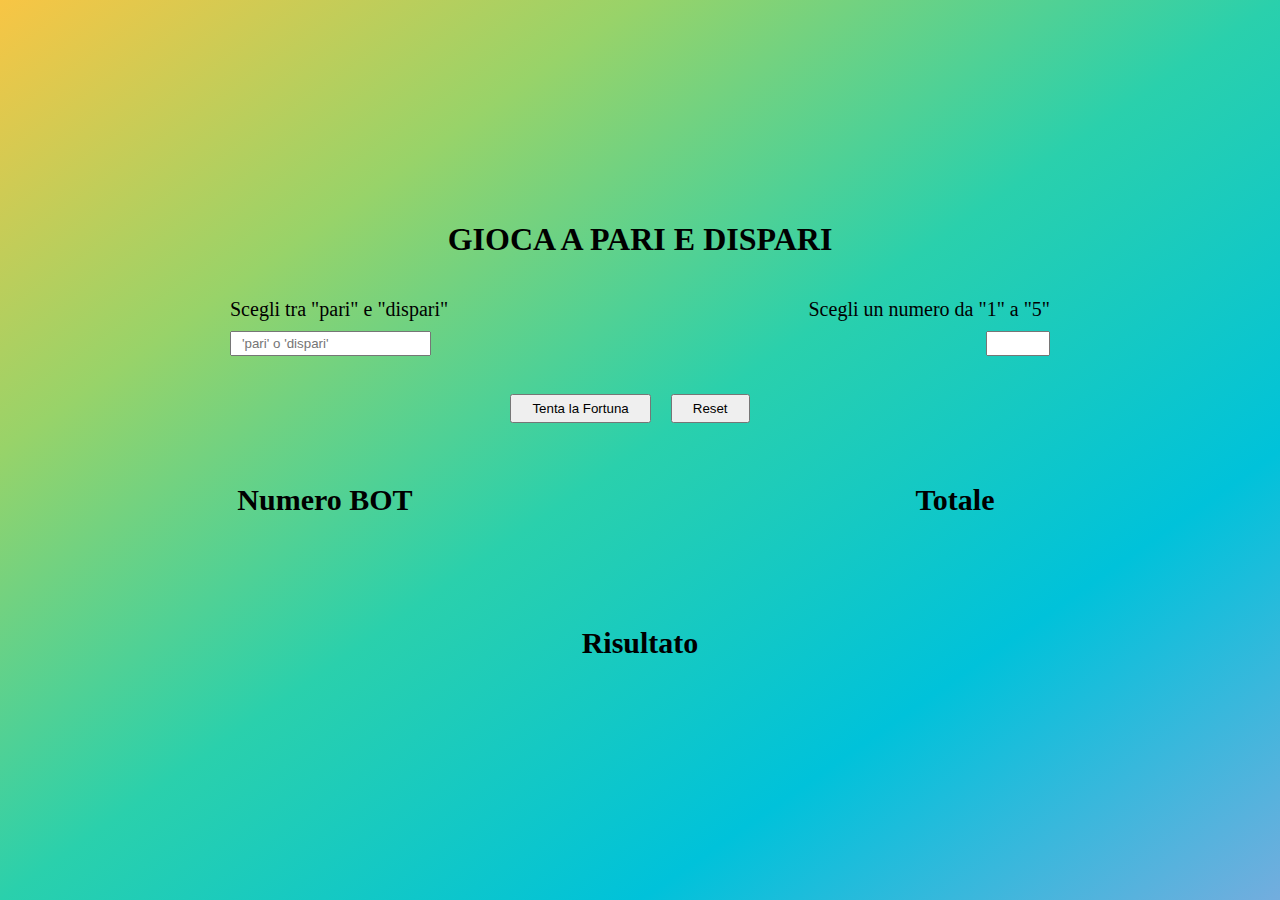
<file: Pari e dispari.innerHtml/index.html>
<!DOCTYPE html>
<html lang="en">
<head>
    <meta charset="UTF-8">
    <meta http-equiv="X-UA-Compatible" content="IE=edge">
    <meta name="viewport" content="width=device-width, initial-scale=1.0">
    <title>Pari e dispari</title>
    <link rel="stylesheet" href="css/style.css">
</head>
<body>
    <div class="container">
        <h1>GIOCA A PARI E DISPARI</h1>
        <form>
            <div class="choose">
                <div class="description"><label for="odd-even">Scegli tra "pari" e "dispari"</label></div>
                <input type="text" name="choose" id="odd-even" placeholder="'pari' o 'dispari'">
                <div id="warning-choose"><label for="odd-even">Inserisci Stringa</label></div>
            </div>
            <div class="choose-number">
                <div class="description"><label for="your-number">Scegli un numero da "1" a "5"</label></div>
                <input type="number" name="number" min="1" max="5" id="your-number">
                <div id="warning-choose-number"><label for="your-number">Inserisci numero</label></div>
            </div>
            <button id="submit-btn" type="button">Tenta la Fortuna</button>
            <button id="reset-btn" type="button">Reset</button>
        </form>
        <div class="output">
            <div class="col">
                <h3>Numero BOT</h3>
                <span class="bot-number">default</span>
            </div>
            <div class="col">
                <h3>Totale</h3>
                <span class="total">default</span>
            </div>
            <div class="banner-col">
                <h3>Risultato</h3>
                <div id="who-win"></div>
                <div id="banner"></div>
            </div>
        </div>
    </div>
    <script src="js/my-script.js"></script>
</body>
</html>
</file>
<file: Pari e dispari.innerHtml/css/style.css>
/* ---------------------------------
    RESET   
--------------------------------- */
* {
    margin: 0;
    padding: 0;
    box-sizing: border-box;
}

/* ---------------------------------
    COMMONS   
--------------------------------- */
body {
    height: 100vh;
    display: flex;
    align-items: center;
    background-image: linear-gradient(to left top, #73adde, #00c2da, #2ad0ac, #98d369, #f8c544);
}
.container {
    display: flex;
    justify-content: center;
    align-items: center;
    flex-wrap: wrap;
    max-width: 56.25rem;
    margin: auto;
}
h1 {
    text-align: center;
    width: 100%;
}
h3 {
    font-size: 1.875rem;
}
form {
    display: flex;
    justify-content: center;
    flex-wrap: wrap;
    width: 100%;
    margin: 2.5rem;
}
.description {
    margin-bottom: .625rem;
    font-size: 1.25rem;
}
.choose, .choose-number {
    width: 50%;
    margin-bottom: 1.25rem;
}
#your-number, #odd-even {
    padding: .1875rem .625rem;
}
.shake {
    animation: shake 0.4s ease-in-out;
    border: 1px solid red;
}
.zoom-in {
    animation: zoom-in 0.3s ease-in-out;
}
#warning-choose, #warning-choose-number, .bot-number, .total, #banner, #who-win {
    color: red;
    width: fit-content;
    opacity: 0;
    transition: 0.4s linear;
}
#who-win {
    width: 100%;
}
#warning-choose-number {
    margin-left: auto;
}
.bot-number, .total {
    font-size: 3.75rem;
    color: blueviolet;
}
#banner {
    width: 100%;
    text-align: center;
    font-size: 4.375rem;
}
.choose-number {
    text-align: right;
}
.show {
    opacity: 1 !important;
    transition: 0.4s linear;
}
#submit-btn, #reset-btn {
    padding: .3125rem 1.25rem;
    margin-right: 1.25rem;
    cursor: pointer;
}
#submit-btn:active, #reset-btn:active {
    transform: scale(0.94);
}
.output {
    display: flex;
    flex-wrap: wrap;
    justify-content: space-between;
    width: 100%;
}
.col {
    text-align: center;
    width: 30%;
    padding: 1.25rem .625rem;
}
.banner-col {
    width: 100%;
    text-align: center;
    padding: 1.25rem .625rem;
}

/* -------------
    KEYFRAMES
------------- */
@keyframes shake {
    10%, 90% {
      transform: translate3d(-1px, 0, 0);
    }
    20%, 80% {
      transform: translate3d(2px, 0, 0);
    }
    30%, 50%, 70% {
      transform: translate3d(-4px, 0, 0);
    }
    40%, 60% {
      transform: translate3d(4px, 0, 0);
    }
}
    
@keyframes zoom-in {
    from {
        transform: scale(0.2);
        opacity: 0;
    }
    to {
        transform: scale(1);
        opacity: 1;
    }
}
</file>
